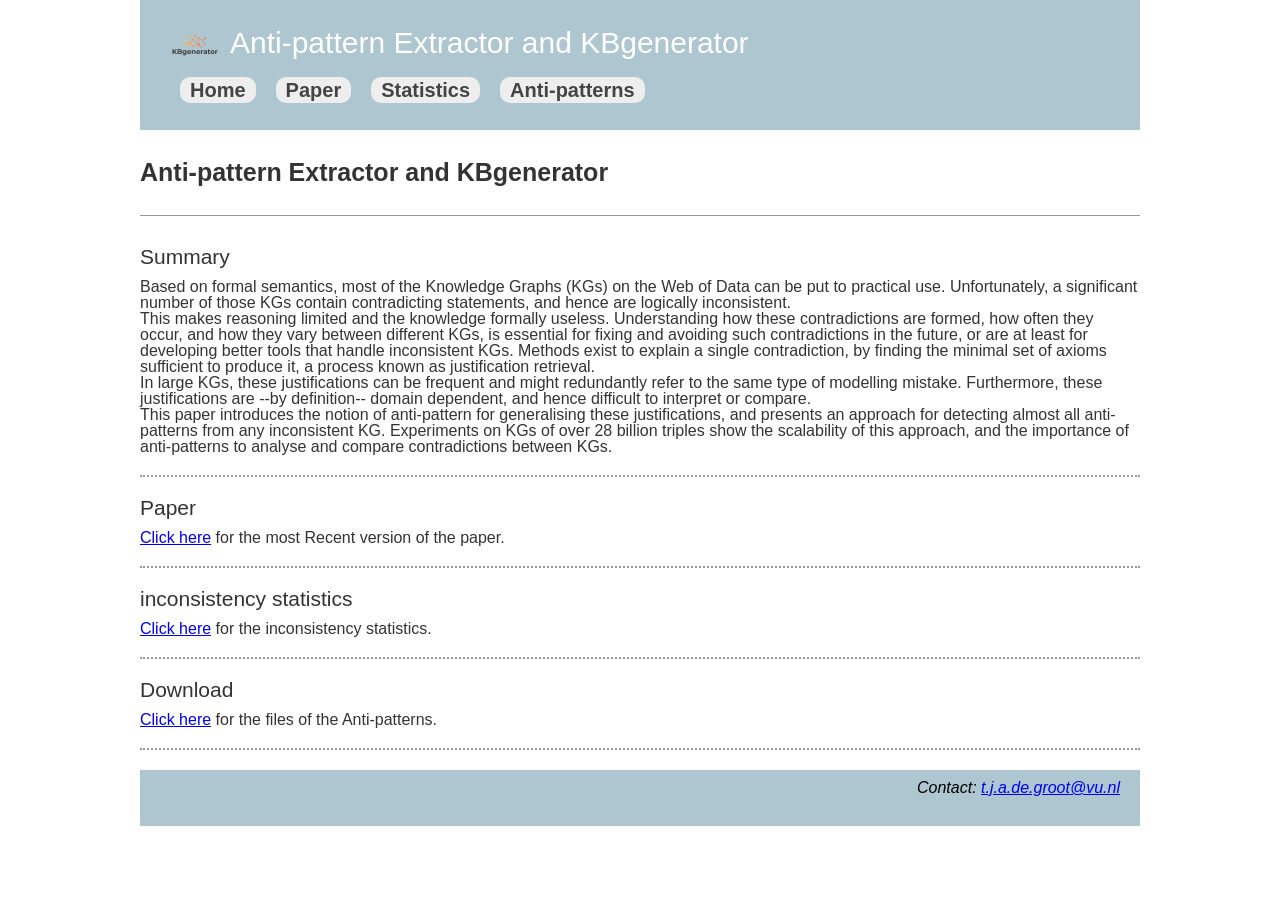
<file: docs/index.html>
<html>

<head>
  <meta charset="utf-8">
  <meta http-equiv="x-ua-compatible" content="ie=edge">
  <meta name="viewport" content="width=device-width, initial-scale=1.0">
  <title>Anti-pattern Extractor and KBgenerator</title>
  <meta name="description" content="Extra and interactive information about the Anti-pattern Extractor and KBgenerator.">
  <link rel="stylesheet" href="style.css">
</head>

<body>
  <header>
    <div id="logo"><img src="images/logo.png">Anti-pattern Extractor and KBgenerator</div>
    <nav>
      <ul>
        <li><a href="/">Home</a>
        <li><a href="Writing/Analysing_Large_Inconsistent_KGs.pdf">Paper</a>
        <li><a href="Webpages/statisticsOverview.html">Statistics</a>
        <li><a href="Webpages/AntiPatterns.html">Anti-patterns</a>
      </ul>
    </nav>
  </header>
  <section>
    <h1><strong>Anti-pattern Extractor and KBgenerator</strong></h1>
  </section>
  <section id="pageContent">
    <main role="main">
      <article>
        <h2>Summary</h2>
        <p>
          Based on formal semantics, most of the Knowledge Graphs (KGs) on the Web of Data can be put to practical use.
          Unfortunately, a significant number of those KGs contain contradicting statements, and hence are logically inconsistent.</br>
          This makes reasoning limited and the knowledge formally useless. Understanding how these contradictions are formed,
          how often they occur, and how they vary between different KGs, is essential for fixing and avoiding such contradictions in the future,
          or are at least for developing better tools that handle inconsistent KGs. Methods exist to explain a single contradiction,
          by finding the minimal set of axioms sufficient to produce it, a process known as justification retrieval.</br>
          In large KGs, these justifications can be frequent and might redundantly refer to the same type of modelling mistake.
          Furthermore, these justifications are --by definition-- domain dependent, and hence difficult to interpret or compare.</br>
          This paper introduces the notion of anti-pattern for generalising these justifications, and presents an approach for
          detecting almost all anti-patterns from any inconsistent KG. Experiments on KGs of over 28 billion triples
          show the scalability of this approach, and the importance of anti-patterns to analyse and compare contradictions between KGs.
        </p>
      </article>
      <article>
        <h2>Paper</h2>
        <p>
<a href="Writing/Analysing_Large_Inconsistent_KGs.pdf">Click here</a> for the most Recent version of the paper.
        </p>
      </article>
      <article>
        <h2>inconsistency statistics</h2>
        <p>
<a href="Webpages/statisticsOverview.html">Click here</a> for the inconsistency statistics.
        </p>
      </article>
      <article>
        <h2>Download </h2>
        <p>
<a href="Webpages/AntiPatterns.html">Click here</a> for the files of the Anti-patterns.
        </p>
      </article>
    </main>
    <!-- <aside>
  <div>Sidebar 1</div>
</aside> -->
  </section>
  <footer>
    <address>
      Contact: <a href="mailto:t.j.a.de.groot@vu.nl">t.j.a.de.groot@vu.nl</a>
    </address>
  </footer>


</body>

</html>
</file>
<file: docs/style.css>
html,body,div,span,object,iframe,h1,h2,h3,h4,h5,h6,p,blockquote,pre,abbr,address,cite,code,del,dfn,em,img,ins,kbd,q,samp,small,strong,sub,sup,var,b,i,dl,dt,dd,ol,ul,li,fieldset,form,label,legend,table,caption,tbody,tfoot,thead,tr,th,td,article,aside,canvas,details,figcaption,figure,footer,header,hgroup,menu,nav,section,summary,time,mark,audio,video{margin:0;padding:0;border:0;outline:0;font-size:100%;vertical-align:baseline;background:transparent}
body{line-height:1; font-family: arial;}
h1{font-size: 25px;}h2{font-size: 21px;}h3{font-size: 18px;}h4{font-size: 16px;}
article,aside,details,figcaption,figure,footer,header,hgroup,menu,nav,section{display:block}
nav ul{list-style:none}
blockquote,q{quotes:none}
blockquote:before,blockquote:after,q:before,q:after{content:none}
a{margin:0;padding:0;font-size:100%;vertical-align:baseline;background:transparent}
ins{background-color:#ff9;color:#000;text-decoration:none}
mark{background-color:#ff9;color:#000;font-style:italic;font-weight:bold}
del{text-decoration:line-through}
abbr[title],dfn[title]{border-bottom:1px dotted;cursor:help}
table{border-collapse:collapse;border-spacing:0}
hr{display:block;height:1px;border:0;border-top:1px solid #ccc;margin:1em 0;padding:0}
input,select{vertical-align:middle}

body,html {
	background-color: #FFF;
}
header {
    background: #AEC6CF;
    padding: 20px 30px;
    max-width: 940px;
    margin: auto;
}
nav {
    display: inline-block;
}
nav ul li a {
    background: #EEE;
    padding: 2px 10px;
    font-size: 20px;
    text-decoration: none;
    font-weight: bold;
    color: #444;
    border-radius: 10px;
}
nav ul li a:hover {
	background: #FFF;
}
nav ul li {
    display: inline-block;
    margin: 10px;
}
nav ul {
    list-style: none;
}
#pageContent {
    max-width: 1000px;
    margin: auto;
    border: none;
}
main {
	float: left;
	/* width: 60%; */
}
aside {
	float: right;
	/* width: 30%; */
}
article {
    border-bottom: 2px dotted #999;
    padding-bottom: 20px;
    margin-bottom: 20px;
}
article h2 {
    font-weight: normal;
    margin-bottom: 12px;
}
article p {

}
main section {

}
footer {
	background: #AEC6CF;
	max-width: 1000px;
	margin: auto;
	clear: both;
	text-align: right;
}
footer p {
	padding: 20px;
}
address {
    padding: 10px 20px 30px 10px;
}
aside > div {
	margin: 10px auto;
	background: #AEC6CF;
	min-height: 100px;
}
#logo {
    display: inline-block;
    vertical-align: middle;
    font-size: 30px;
    margin-right: 75px;
    color: #FFF;
}
#logo img {
    width: 50px;
    vertical-align: middle;
    margin-right: 10px;
}
body > section {
    max-width: 1000px;
    margin: auto;
    padding: 30px 0px;
    border-bottom: 1px solid #999;
    color: #333;
}

@media screen and (max-width: 1000px) {
	body > section {
		padding: 30px 20px;
	}
}
@media screen and (max-width: 600px) {
	main {
		float: none;
		width: 100%;
	}
	aside {
		float: none;
		width: 100%;
	}

}
</file>
